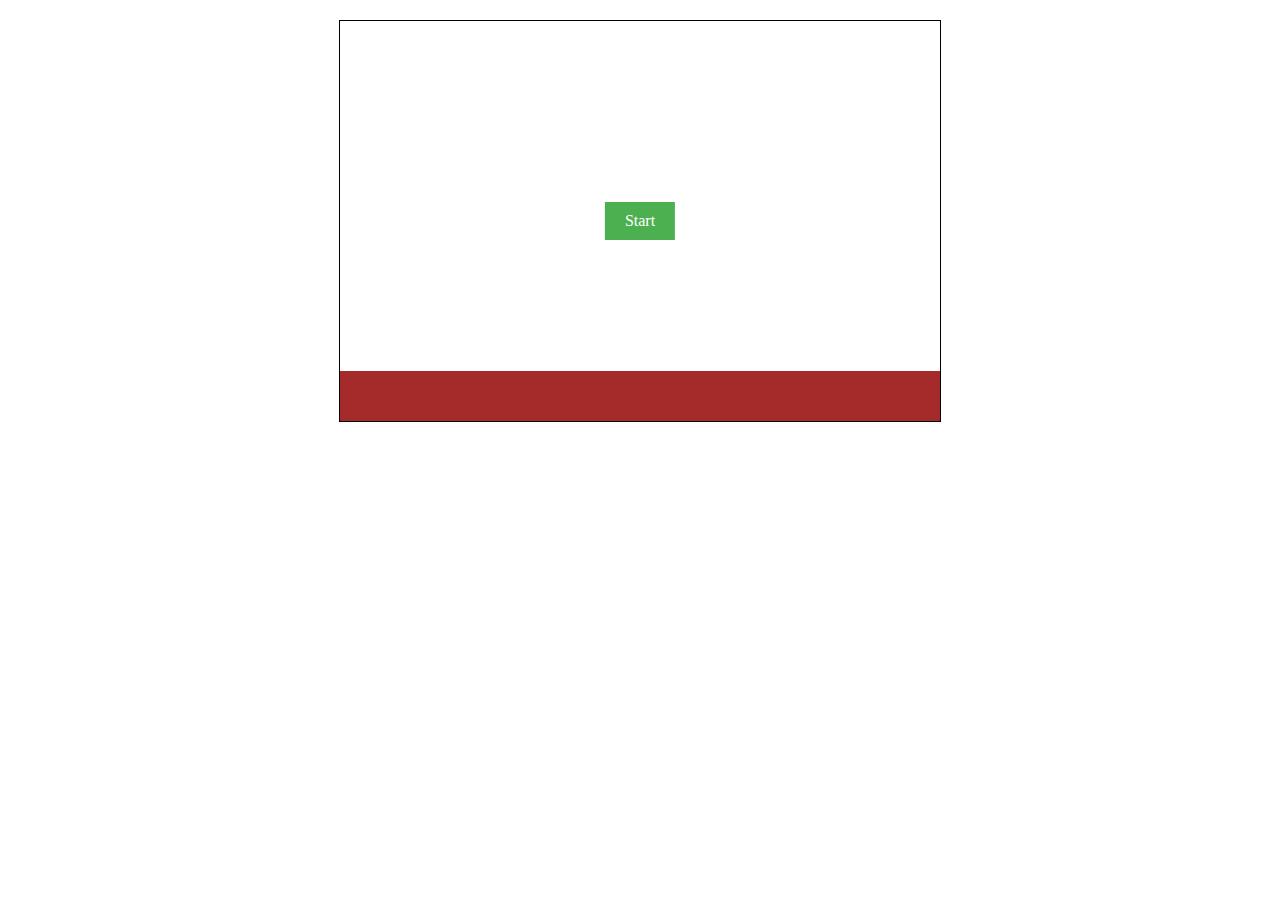
<file: main.html>
<!DOCTYPE html>
<html lang="en">
<head>
  <meta charset="UTF-8">
  <meta name="viewport" content="width=device-width, initial-scale=1.0">
  <title>Cargo Bridge</title>
  <link rel="stylesheet" href="styles.css">
</head>
<body>
  <div id="game-container">
    <div id="bridge"></div>
    <div id="start">Start</div>
  </div>
  
  <script src="script.js"></script>
</body>
</html>
</file>
<file: styles.css>
#game-container {
  position: relative;
  width: 600px;
  height: 400px;
  border: 1px solid black;
  margin: 20px auto;
}

#bridge {
  position: absolute;
  bottom: 0;
  width: 100%;
  height: 50px;
  background-color: brown;
}

#start {
  position: absolute;
  top: 50%;
  left: 50%;
  transform: translate(-50%, -50%);
  padding: 10px 20px;
  background-color: #4CAF50;
  color: white;
  cursor: pointer;
}
</file>
